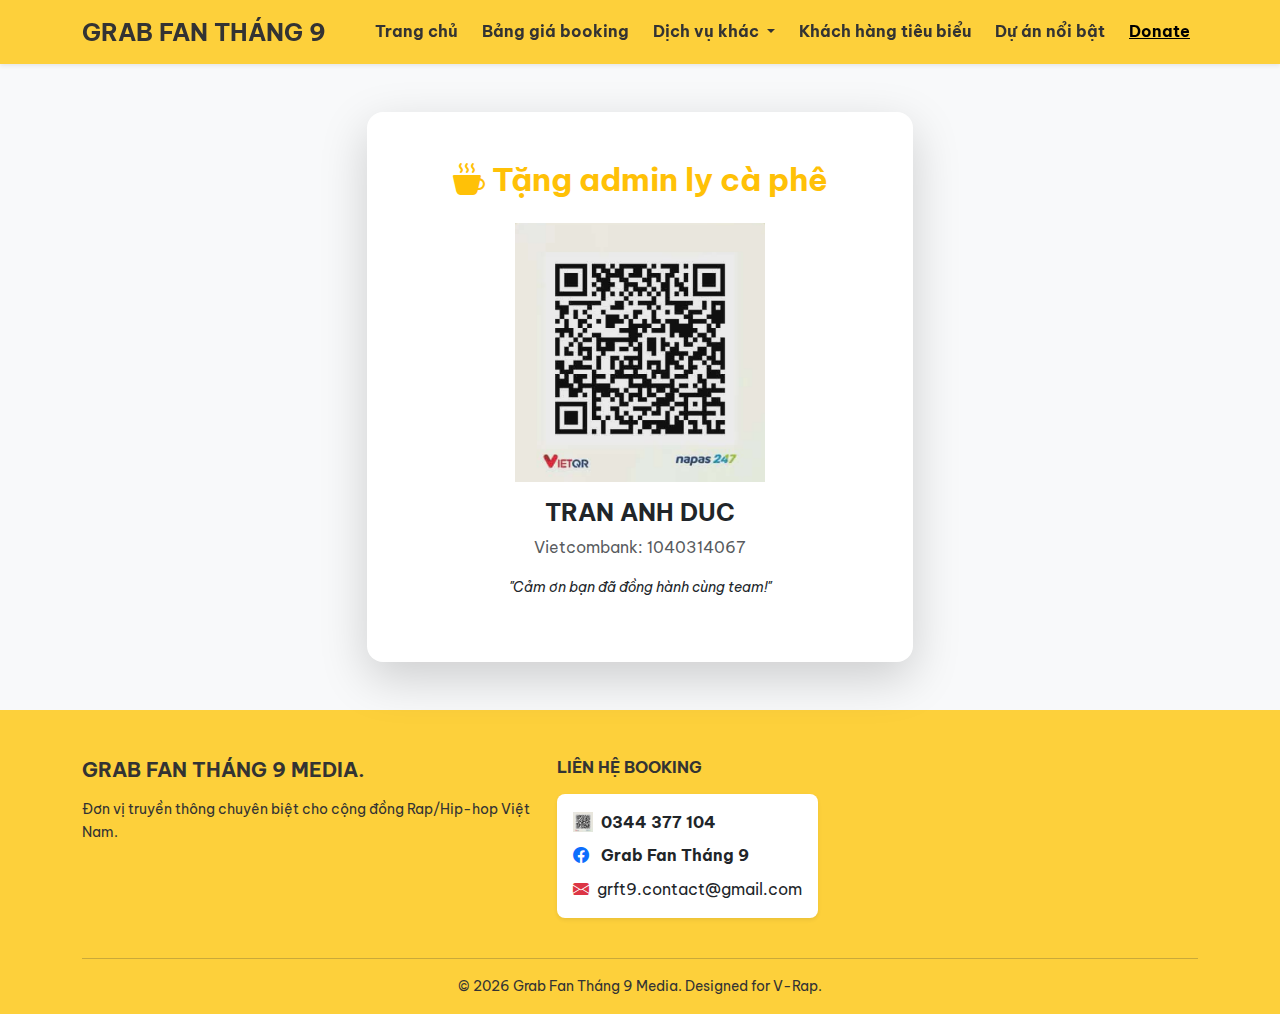
<file: donate.html>
<!doctype html>
<html lang="vi">
  <head>
    <meta charset="UTF-8" />
    <meta name="viewport" content="width=device-width, initial-scale=1.0" />
    <title>Donate - Ủng hộ team</title>
    <link
      href="https://cdn.jsdelivr.net/npm/bootstrap@5.3.0/dist/css/bootstrap.min.css"
      rel="stylesheet"
    />
    <link
      rel="stylesheet"
      href="https://cdn.jsdelivr.net/npm/bootstrap-icons@1.10.5/font/bootstrap-icons.css"
    />
    <link
      href="https://fonts.googleapis.com/css2?family=Be+Vietnam+Pro:wght@400;500;700&display=swap"
      rel="stylesheet"
    />
    <link rel="stylesheet" href="assets/css/style.css" />
  </head>
  <body>
    <div id="dynamic-header"></div>

    <section class="container my-5 text-center">
      <div class="row justify-content-center">
        <div class="col-md-6">
          <div class="card border-0 shadow-lg rounded-4 p-5">
            <h2 class="fw-bold text-warning mb-4">
              <i class="bi bi-cup-hot-fill"></i> Tặng admin ly cà phê
            </h2>
            <img
              src="./assets/images/qr.png"
              class="img-fluid mb-3 mx-auto"
              width="250"
              alt="Mã QR Donate"
            />
            <h4 class="fw-bold">TRAN ANH DUC</h4>
            <p class="text-muted">Vietcombank: 1040314067</p>
            <p class="small fst-italic">"Cảm ơn bạn đã đồng hành cùng team!"</p>
          </div>
        </div>
      </div>
    </section>

    <div id="dynamic-footer"></div>

    <script src="https://cdn.jsdelivr.net/npm/bootstrap@5.3.0/dist/js/bootstrap.bundle.min.js"></script>

    <script src="header.js"></script>
    <script src="footer.js"></script>
  </body>
</html>
</file>
<file: assets/css/style.css>
/* =========================================
   1. CẤU HÌNH BIẾN (VARIABLES)
   ========================================= */
:root {
    --schedio-yellow: #fdd03b;       /* Vàng tươi thương hiệu */
    --schedio-dark: #333;            /* Đen xám */
    --schedio-blue-dark: #191970;    /* Xanh đen đậm (Header bảng) */
    --schedio-blue-primary: #0000CD; /* Xanh dương tươi */
    --gradient-primary: linear-gradient(135deg, #0f2027, #203a43, #2c5364); /* Banner */
    --price-color: #b47d00;          /* Vàng cam đậm (Giá tiền) */
}

/* =========================================
   2. CẤU TRÚC CHUNG
   ========================================= */
body {
    font-family: 'Be Vietnam Pro', sans-serif;
    color: var(--schedio-dark);
    line-height: 1.6;
    background-color: #f8f9fa;
}

/* Navbar */
.navbar {
    background-color: var(--schedio-yellow) !important;
    box-shadow: 0 2px 10px rgba(0,0,0,0.1);
}
.navbar-brand { color: var(--schedio-dark) !important; }
.nav-link { color: var(--schedio-dark) !important; transition: all 0.3s; }
.nav-link:hover { color: #000 !important; transform: translateY(-1px); }
.nav-link.active { color: #000 !important; font-weight: 700; text-decoration: underline; }

/* =========================================
   3. TRANG BẢNG GIÁ (SERVICES)
   ========================================= */

/* Banner Header */
.services-header { background: var(--gradient-primary); color: white; }

/* Tabs Chuyển đổi */
.nav-pills .nav-link {
    color: #555;
    border: 1px solid #e9ecef;
    background-color: #fff;
    margin: 0 5px 10px;
    border-radius: 50px;
    padding: 12px 30px;
    font-weight: 600;
    transition: all 0.3s;
}
.nav-pills .nav-link:hover { background-color: #f8f9fa; color: var(--schedio-blue-primary); }
.nav-pills .nav-link.active {
    background-color: var(--schedio-blue-primary) !important;
    color: white !important;
    border-color: transparent;
    box-shadow: 0 4px 15px rgba(0, 0, 205, 0.3);
}

/* --- BẢNG GIÁ --- */

/* Header chung cho TẤT CẢ các cột (Bao gồm cả TikTok) */
.table thead th {
    background-color: var(--schedio-blue-dark) !important; /* Xanh đen */
    color: #ffffff !important; /* Chữ trắng */
    border: none;
    font-size: 0.95rem;
    text-transform: uppercase;
    vertical-align: middle;
    padding: 15px;
}

/* Link trong Header (Chung cho tất cả) */
.channel-link { 
    color: #ffffff !important; 
    text-decoration: none; 
    display: block; 
    transition: 0.3s; 
}
.channel-link:hover { 
    color: var(--schedio-yellow) !important; /* Hover ra màu vàng */
}

/* Icon nhỏ bên cạnh link */
.channel-link i {
    opacity: 0.7;
    font-size: 0.85em;
}

/* Ô Giá Tiền & Body TikTok (Nền trắng) */
.price-cell, .tiktok-cell {
    background-color: #ffffff !important;
    font-weight: 800;
    color: var(--price-color);
    font-size: 1.15rem;
    vertical-align: middle;
}
.tiktok-cell { border-left: 1px solid #dee2e6 !important; }

/* Buttons */
.btn-gradient {
    background: linear-gradient(45deg, #0000CD, #191970);
    color: white; border: none; transition: transform 0.3s;
}
.btn-gradient:hover { transform: scale(1.05); color: white; box-shadow: 0 10px 20px rgba(0,0,0,0.2); }

.schedio-btn-yellow {
    background-color: var(--schedio-yellow); border: 2px solid var(--schedio-yellow);
    color: var(--schedio-dark); font-weight: 700; padding: 0.75rem 1.5rem; border-radius: 8px; text-decoration: none; transition: 0.3s;
}
.schedio-btn-yellow:hover { background-color: #eec22a; color: var(--schedio-dark); }

.schedio-btn-outline {
    border: 2px solid var(--schedio-dark); color: var(--schedio-dark); font-weight: 700; padding: 0.75rem 1.5rem; border-radius: 8px; text-decoration: none; transition: 0.3s;
}
.schedio-btn-outline:hover { background-color: var(--schedio-dark); color: #fff; }

.schedio-footer { background-color: var(--schedio-yellow); }

/* Đồng bộ viền ảnh tròn */
.card-body img.rounded-circle {
    border-color: var(--schedio-yellow) !important;
}
</file>
